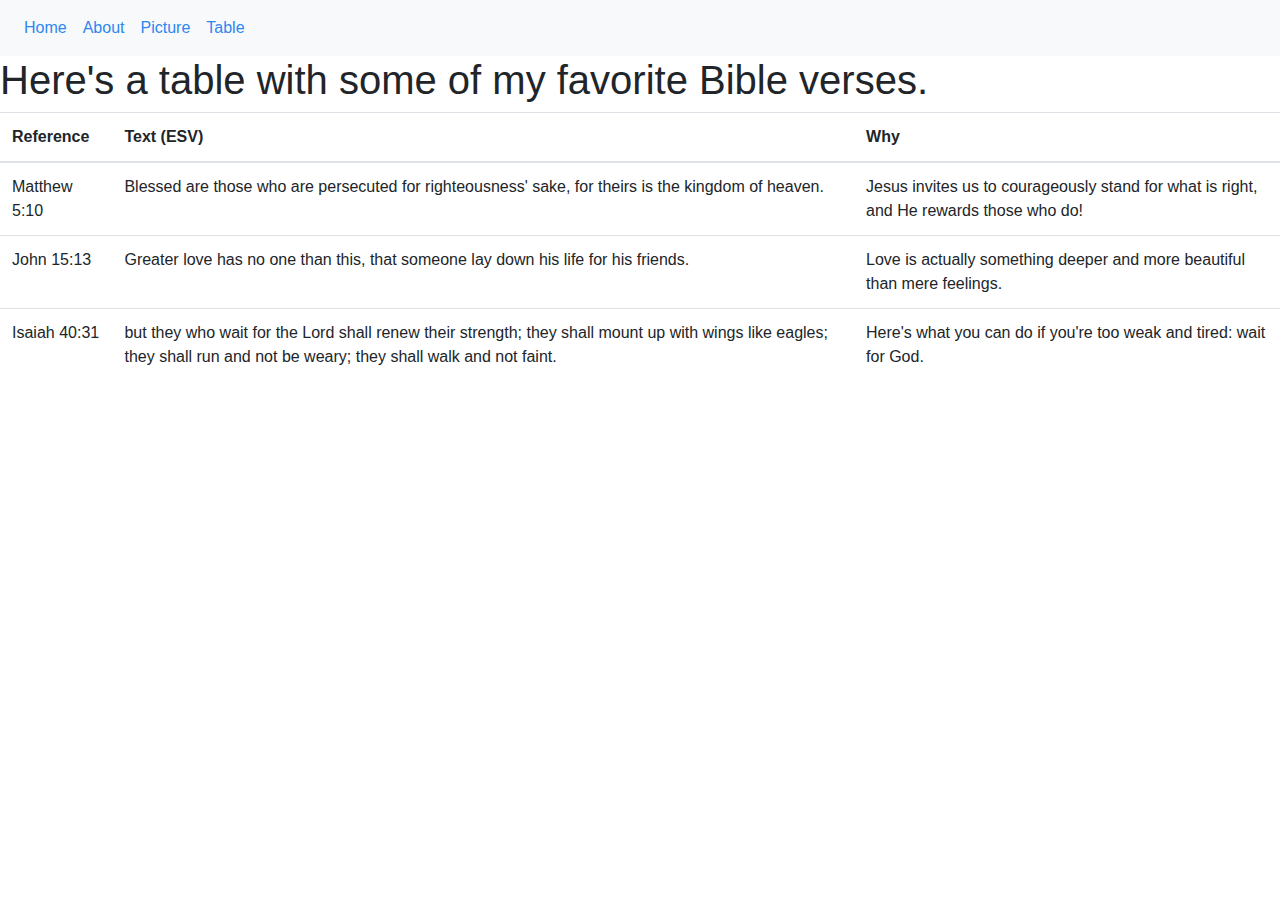
<file: table.html>
<!DOCTYPE html>
<html>
    <head>
        <title>My Webpage</title>
        <!-- Latest compiled and minified CSS -->
        <link rel="stylesheet" href="https://maxcdn.bootstrapcdn.com/bootstrap/4.4.1/css/bootstrap.min.css">
          <link rel="stylesheet" href="./styles/styles.css">
    </head>

    <nav class="navbar navbar-expand-sm bg-light">
      <ul class="navbar-nav">
        <li class="nav-item">
           <a class="nav-link" href="./">Home</a>
        </li>
        <li class="nav-item">
          <a class="nav-link" href="./about">About</a>
        </li>
        <li class="nav-item">
          <a class="nav-link" href="./picture">Picture</a>
        </li>
        <li class="nav-item">
          <a class="nav-link" href="./table">Table</a>
        </li>
      </ul>
    </nav>

    <body>
      <h1 class = "h1ResizeText">Here's a table with some of my favorite Bible verses.</h1>
      <table>
        <table class="table">
          <thead>
            <tr>
              <th>Reference</th>
              <th>Text (ESV)</th>
              <th>Why</th>
            </tr>
          </thead>
          <tbody>
            <tr>
              <td>Matthew 5:10</td>
              <td class = "tableResizeText">Blessed are those who are persecuted for righteousness' sake, for theirs is the kingdom of heaven.</td>
              <td class = "tableResizeText">Jesus invites us to courageously stand for what is right, and He rewards those who do!</td>
            </tr>
            <tr>
              <td>John 15:13</td>
              <td class = "tableResizeText">Greater love has no one than this, that someone lay down his life for his friends.</td>
              <td class = "tableResizeText">Love is actually something deeper and more beautiful than mere feelings.</td>
            </tr>
            <tr>
              <td>Isaiah 40:31</td>

              <td class = "tableResizeText">but they who wait for the Lord shall renew their strength;
                      they shall mount up with wings like eagles;
                  they shall run and not be weary;
                      they shall walk and not faint.</td>
              <td class = "tableResizeText">Here's what you can do if you're too weak and tired: wait for God.</td>
            </tr>
          </tbody>
        </table>
      </table>
    </body>
</html>
</file>
<file: styles/styles.css>
.wonderful, em {
  text-decoration: underline;
}

#headshot {
  max-width: 480px;
}

.wonderful {
  font-size: 17px;
}

a {
  color: #2c87f0;
}

a:hover, a:active, a:focus {
  color: #c33;
}

.indent {
  text-indent: 10px;
}

.aboutLabel {
  font-weight: bold;
}

div .pageLabel {
  font-weight: bold;
}

@media screen and (max-width: 600px) {
  .tableResizeText {
    font-size: 12px;
  }

  .h1ResizeText {
    font-size: 30px;
  }
}

/*# sourceMappingURL=styles.css.map */
</file>
